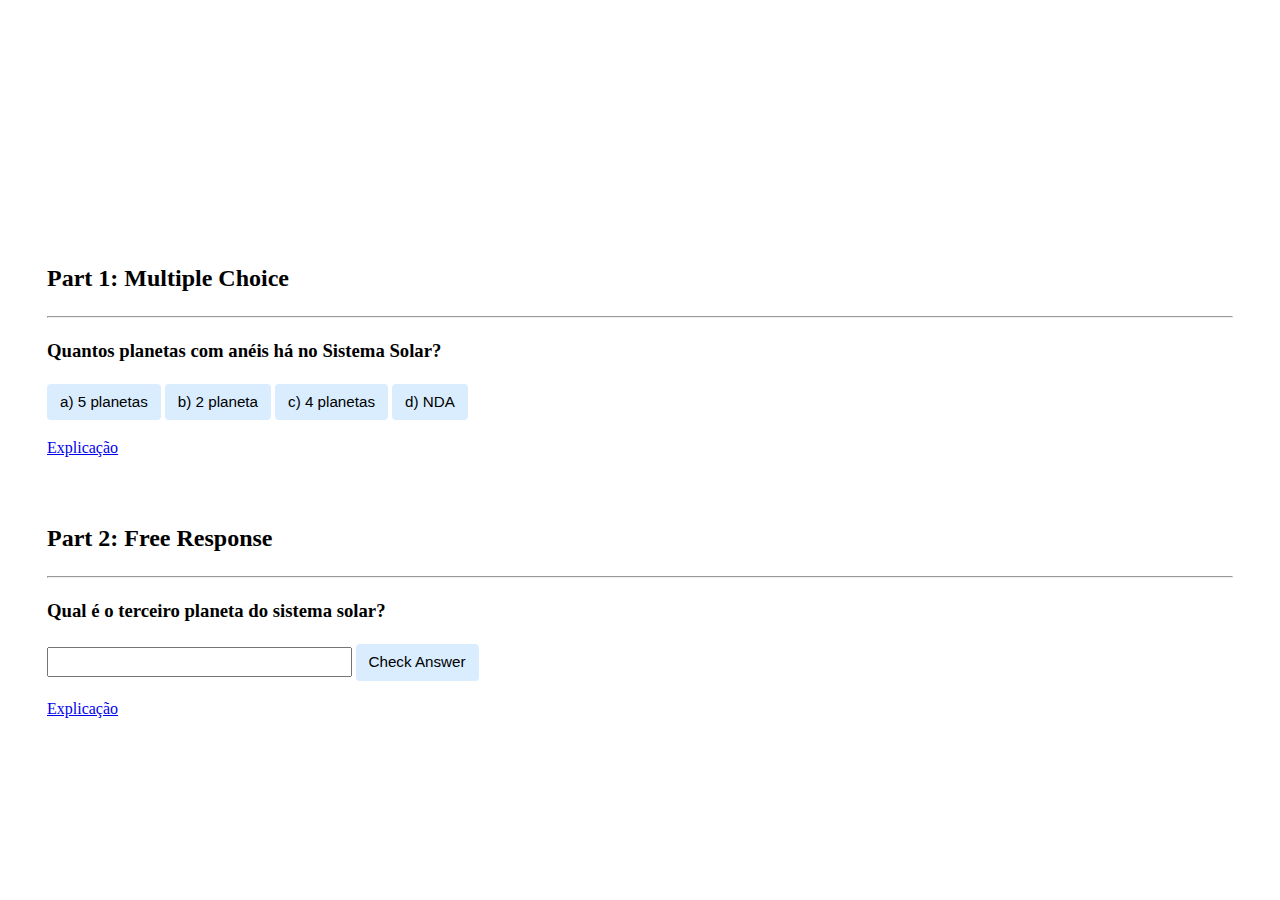
<file: content/labs/lab8/index.html>
<!DOCTYPE html>

<html lang="en">
    <head>
        <link href="https://i.pinimg.com/originals/b4/48/74/b44874eb14391fc9bcb2425f6ca94f60.jpg" rel="stylesheet">
        <link href="styles.css" rel="stylesheet">
        <title>Trivia!</title>

        <script>

    document.addEventListener('DOMContentLoaded', function() {
        function correct(button) {
            button.style.backgroundColor = 'green';
            document.querySelector('#feedback1').innerHTML = 'Correto!';
        }

        function incorrect(button) {
            button.style.backgroundColor = 'red';
            document.querySelector('#feedback1').innerHTML = 'Incorreto!';
        }
        
                function checkAnswer() {
            let answer = document.querySelector('#answer').value.toLowerCase();
            if (answer === 'terra') {
                document.querySelector('#feedback2').innerHTML = 'Correto!';
            } 
            else if {
                document.querySelector('#feedback2').innerHTML = 'Incorreto!';
            }
            else (answer === '') {
                documentt.querySelector('#feddback2').innerHTML = 'Por favor, insira uma resposta antes de verificar.';
            }
        }
    })
        </script>

    </head>
    <body>

        <div class="jumbotron">
            <h1>Trivia!</h1>
        </div>

        <div class="container">

            <div class="section">
                <h2>Part 1: Multiple Choice </h2>
                <hr>

                <!-- TODO: Add multiple choice question here -->
                <h3>Quantos planetas com anéis há no Sistema Solar?</h3>
                <button onclick="incorrect()">a) 5 planetas</button>
                <button onclick="incorrect()">b) 2 planeta</button>
                <button onclick="correct()">c) 4 planetas</button>
                <button onclick="incorrect()">d) NDA</button>
                <p id="feedback1"></p>
                <p><a href="resposta1.html">Explicação</a></p>

            </div>

            <div class="section">
                <h2>Part 2: Free Response</h2>
                <hr>

                <!-- TODO: Add free response question here -->
                <h3>Qual é o terceiro planeta do sistema solar?</h3>
                <input type="text" id="answer"></input>
                <button onclick="checkAnswer()">Check Answer</button>
                <p id="feedback2"></p>
                <p><a href="resposta2.html">Explicação</a></p>

            </div>
        </div>
    </body>
</html>
</file>
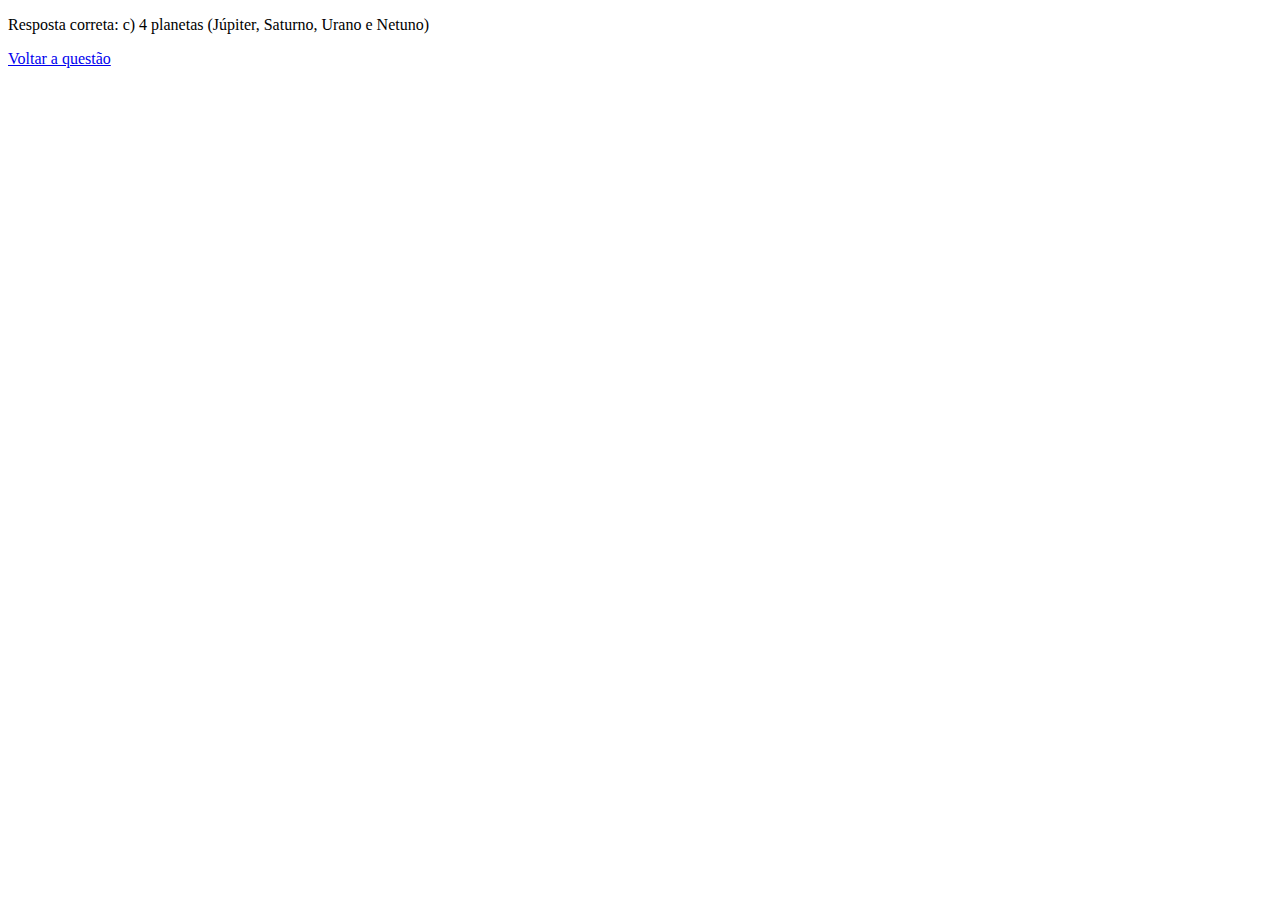
<file: content/labs/lab8/resposta1.html>
<!DOCTYPE html>

<html lang="pt-br">
    
    <!-- Quantos planetas com anéis há no sistema solar? -->
    <p>Resposta correta: c) 4 planetas (Júpiter, Saturno, Urano e Netuno)</p>
    
    <a href="index.html" class="index.html">Voltar a questão</a>

</html>
</file>
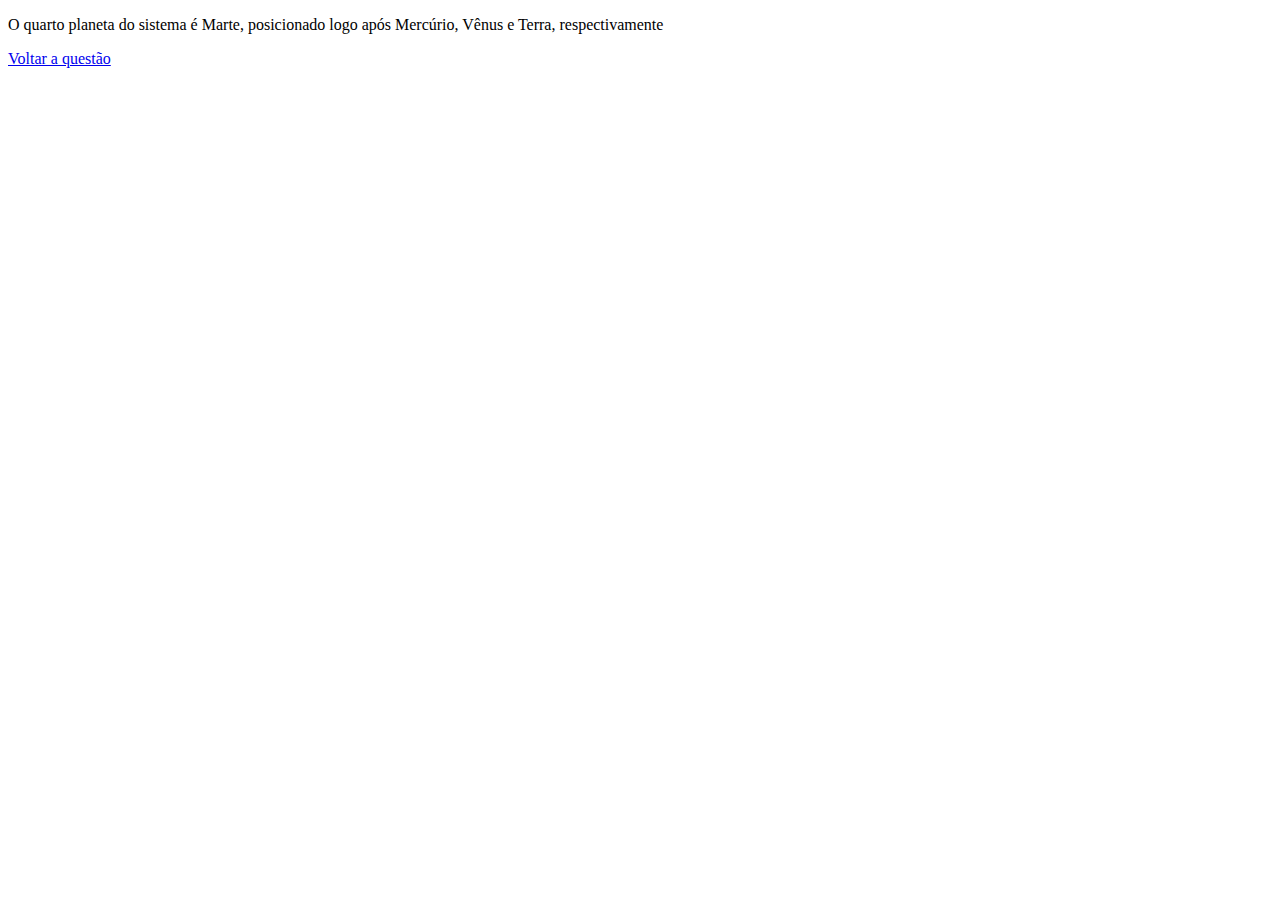
<file: content/labs/lab8/resposta2.html>
<!DOCTYPE html>

<html lang="pt-br">

    <!-- Qual o quarto planeta do sistema solar? -->
    <p>O quarto planeta do sistema é Marte, posicionado logo após Mercúrio, Vênus e Terra, respectivamente</p>

    <a href="index.html" class="index.html">Voltar a questão</a>
</html>
</file>
<file: content/labs/lab8/styles.css>
body {
    background-color: #FFF;
    font-size: 1rem;
    font-weight: 400;
    line-height: 1.5;
    margin: 0;
    text-align: left;
}

.container {
    margin-left: auto;
    margin-right: auto;
    padding-left: 15px;
    padding-right: 15px;
}

.jumbotron {
    background-image: url("https://i.pinimg.com/originals/b4/48/74/b44874eb14391fc9bcb2425f6ca94f60.jpg");
    color: #fff;
    margin-bottom: 2rem;
    padding: 2rem 1rem;
    text-align: center;
}

.section {
    padding: 0.5rem 2rem 1rem 2rem;
}

.section:hover {
    background-color: #f5f5f5;
    transition: color 2s ease-in-out, background-color 0.15s ease-in-out;
}

h1 {
    font-family: 'Montserrat', sans-serif;
    font-size: 48px;
}

button, input[type="submit"] {
    background-color: #d9edff;
    border: 1px solid transparent;
    border-radius: 0.25rem;
    font-size: 0.95rem;
    font-weight: 400;
    line-height: 1.5;
    padding: 0.375rem 0.75rem;
    text-align: center;
    transition: color 0.15s ease-in-out, background-color 0.15s ease-in-out, border-color 0.15s ease-in-out, box-shadow 0.15s ease-in-out;
    vertical-align: middle;
}


input[type="text"] {
    line-height: 1.8;
    width: 25%;
}

input[type="text"]:hover {
    background-color: #f5f5f5;
    transition: color 2s ease-in-out, background-color 0.15s ease-in-out;
}
</file>
